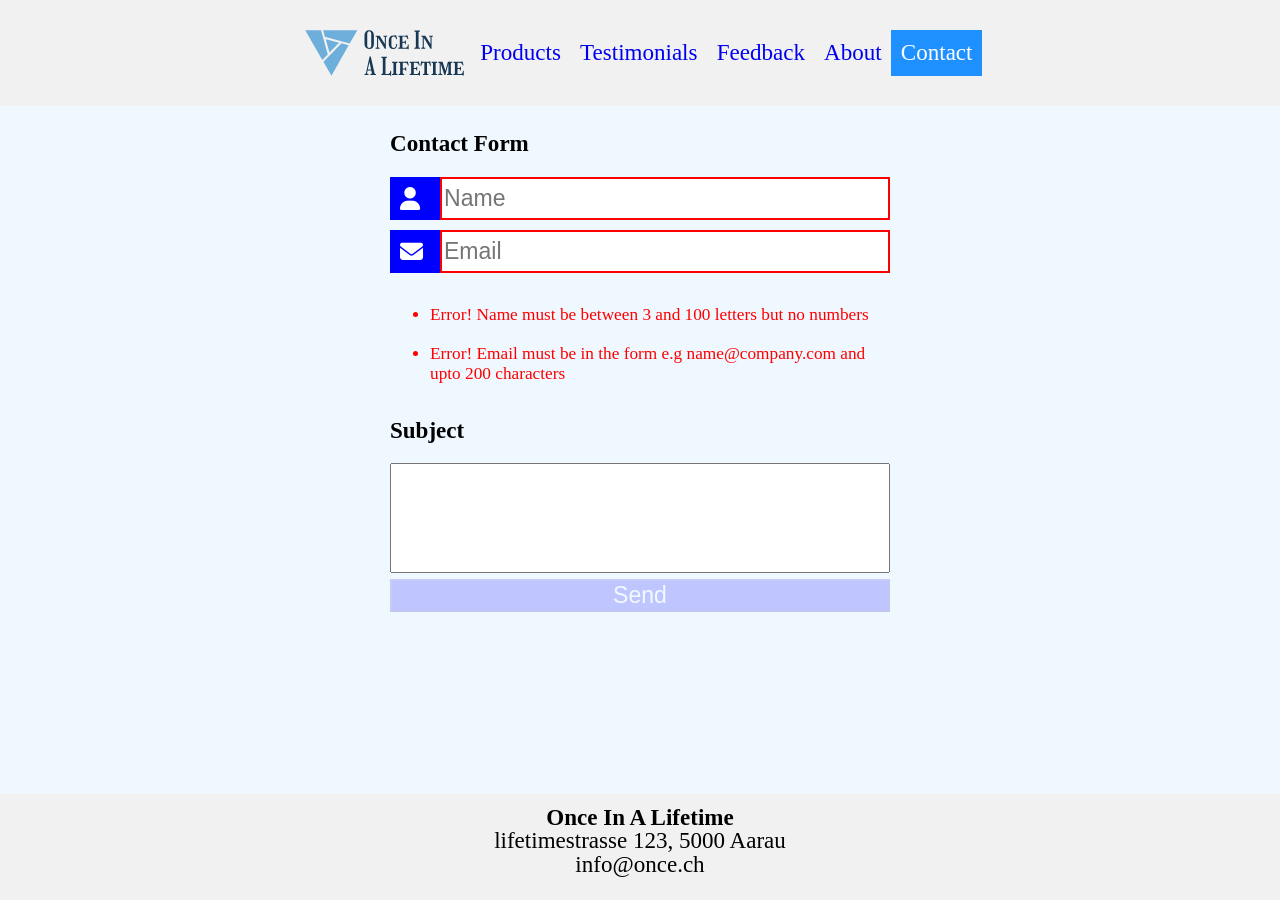
<file: contact.html>
<!DOCTYPE html>
<html lang="en">
  <head>
    <meta charset="UTF-8" />
    <meta http-equiv="X-UA-Compatible" content="IE=edge" />
    <meta name="keywords" content="HTML, CSS, JavaScript" />
    <meta name="author" content="Ioannis Xydous" />
    <meta name="viewport" content="width=device-width, initial-scale=1.0" />
    <meta
      name="description"
      content="Accessing FFHS Web API using a Responsive Web Site"
    />
    <link
      rel="stylesheet"
      href="https://cdnjs.cloudflare.com/ajax/libs/font-awesome/6.1.2/css/all.min.css"
      integrity="sha512-1sCRPdkRXhBV2PBLUdRb4tMg1w2YPf37qatUFeS7zlBy7jJI8Lf4VHwWfZZfpXtYSLy85pkm9GaYVYMfw5BC1A=="
      crossorigin="anonymous"
      referrerpolicy="no-referrer"
    />
    <link rel="stylesheet" href="css/navigation.css" />
    <link rel="stylesheet" href="css/contact.css" />
    <title>Semesterarbeit</title>
  </head>
  <body>
    <header>
      <nav>
        <!-- Logo -->
        <img src="img/logo.svg" alt="Company's logo" />
        <!-- Burger Menu fa-rotate-0-->
        <input type="checkbox" id="burger" />
        <label for="burger">
          <span class="fa fa-bars"></span>
        </label>
        <span id="selected">Contact</span>
        <!-- Navigation options -->
        <a href="products.html" class="nav-option">Products</a>
        <a href="testimonials.html" class="nav-option">Testimonials</a>
        <a href="feedback.html" class="nav-option">Feedback</a>
        <a href="index.html" class="nav-option">About</a>
        <a href="contact.html" class="nav-option active">Contact</a>
      </nav>
    </header>
    <main>
      <!-- Contact -->
      <div class="contact main-option">
        <article class="card">
          <form>
            <h2>Contact Form</h2>
            <div class="input-container">
              <label for="name2">
                <span class="fa fa-user icon"></span>
              </label>
              <input
                class="input-field"
                type="text"
                placeholder="Name"
                id="name2"
                name="name2"
                pattern="^([a-zA-Z '.-]{3,100})$"
                required
              />
            </div>
            <div class="input-container">
              <label for="email2">
                <span class="fa fa-envelope icon"></span>
              </label>
              <input
                class="input-field"
                type="email"
                placeholder="Email"
                id="email2"
                name="email2"
                pattern="[^@\s]+@[^@\s]+\.[^@\s]+"
                required
              />
            </div>
            <p id="message"></p>
            <h2>Subject</h2>
            <textarea rows="4" cols="35" id="feedbackMessage2"></textarea>
            <button id="contactBtn" type="submit" class="btn">Send</button>
          </form>
        </article>
      </div>
    </main>
    <footer>
      <h3>Once In A Lifetime</h3>
      <p>lifetimestrasse 123, 5000 Aarau</p>
      <p>info@once.ch</p>
    </footer>
    <script src="js/contact.js"></script>
  </body>
</html>
</file>
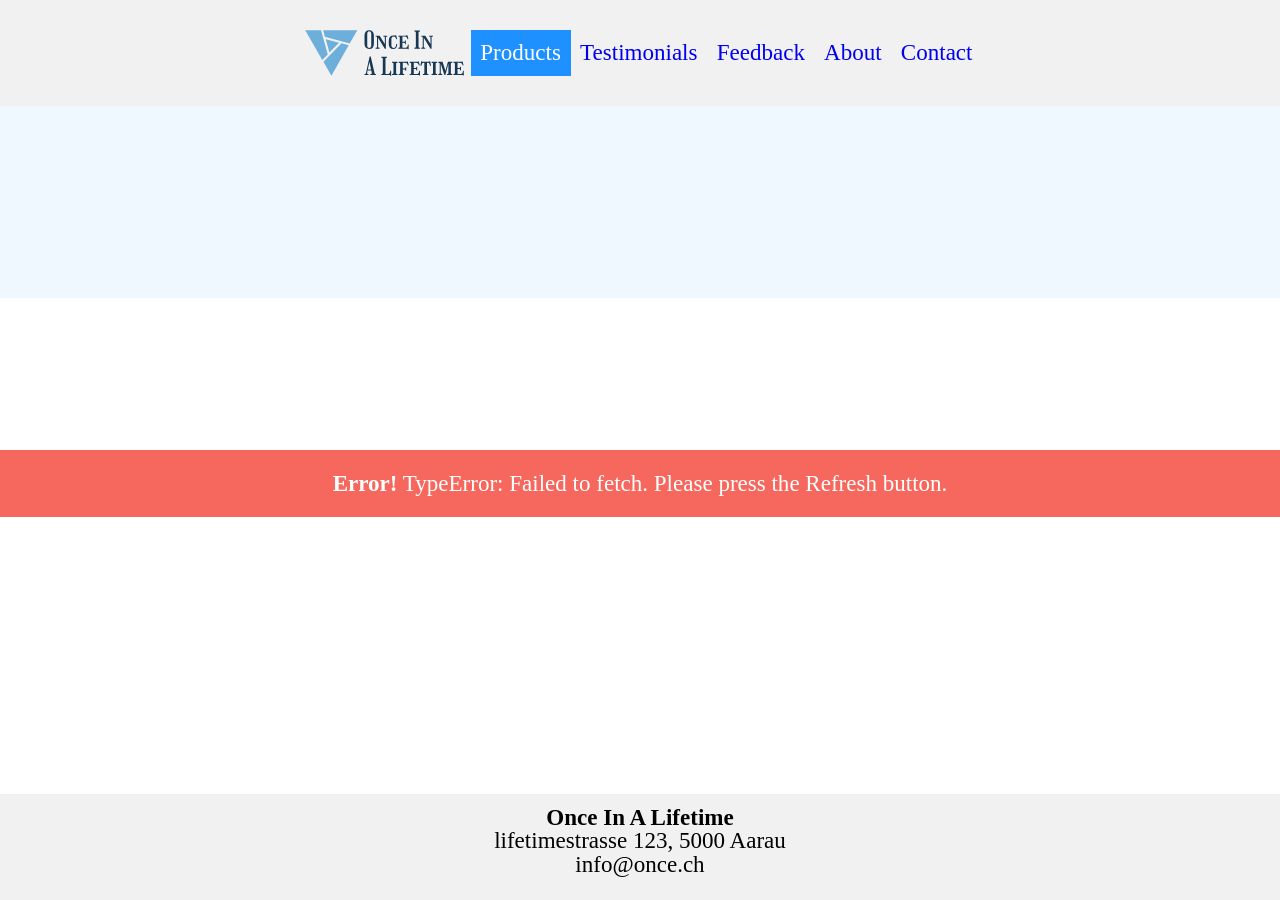
<file: products.html>
<!DOCTYPE html>
<html lang="en">
  <head>
    <meta charset="UTF-8" />
    <meta http-equiv="X-UA-Compatible" content="IE=edge" />
    <meta name="keywords" content="HTML, CSS, JavaScript" />
    <meta name="author" content="Ioannis Xydous" />
    <meta name="viewport" content="width=device-width, initial-scale=1.0" />
    <meta
      name="description"
      content="Accessing FFHS Web API using a Responsive Web Site"
    />
    <link
      rel="stylesheet"
      href="https://cdnjs.cloudflare.com/ajax/libs/font-awesome/6.1.2/css/all.min.css"
      integrity="sha512-1sCRPdkRXhBV2PBLUdRb4tMg1w2YPf37qatUFeS7zlBy7jJI8Lf4VHwWfZZfpXtYSLy85pkm9GaYVYMfw5BC1A=="
      crossorigin="anonymous"
      referrerpolicy="no-referrer"
    />
    <link rel="stylesheet" href="css/navigation.css" />
    <link rel="stylesheet" href="css/product.css" />
    <title>Semesterarbeit</title>
  </head>
  <body>
    <header>
      <nav>
        <!-- Logo -->
        <img src="img/logo.svg" alt="Company's logo" />
        <!-- Burger Menu fa-rotate-0-->
        <input type="checkbox" id="burger" />
        <label for="burger">
          <span class="fa fa-bars"></span>
        </label>
        <span id="selected">Products</span>
        <!-- Navigation options -->
        <a href="products.html" class="nav-option active">Products</a>
        <a href="testimonials.html" class="nav-option">Testimonials</a>
        <a href="feedback.html" class="nav-option">Feedback</a>
        <a href="index.html" class="nav-option">About</a>
        <a href="contact.html" class="nav-option">Contact</a>
      </nav>
    </header>
    <main>
      <!-- Products -->
      <div class="products main-option">
        <!-- left arrow -->
        <span id="left-arrow" class="fas fa-angle-left"></span>
        <div class="product-container">
          <div class="spinner"></div>
          <!-- inject product articles as HTML over JS -->
        </div>
        <!-- right arrow -->
        <span id="right-arrow" class="fas fa-angle-right"></span>
      </div>
    </main>
    <footer>
      <h3>Once In A Lifetime</h3>
      <p>lifetimestrasse 123, 5000 Aarau</p>
      <p>info@once.ch</p>
    </footer>
    <script type="module" src="js/webapi.js"></script>
    <script type="module" src="js/products.js"></script>
  </body>
</html>
</file>
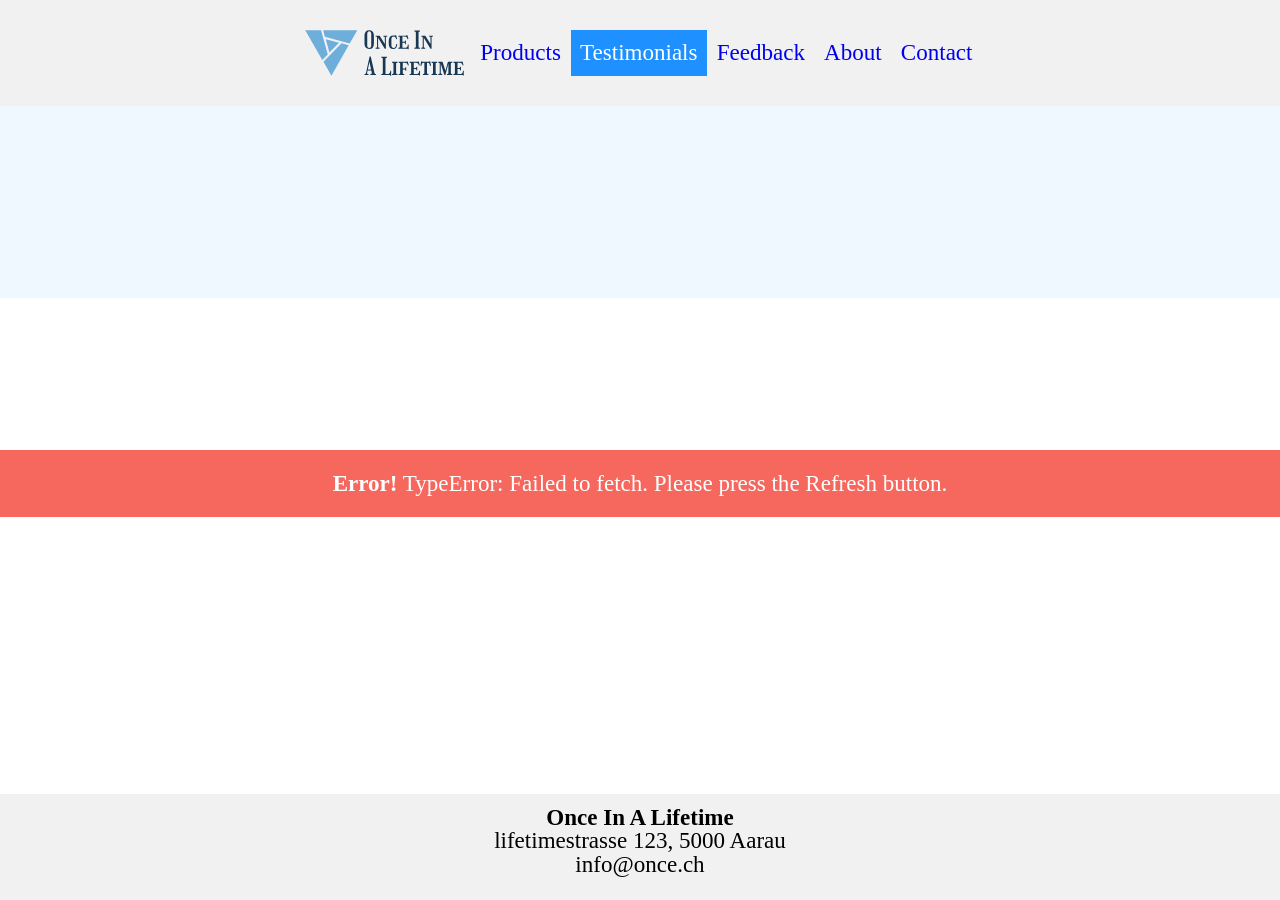
<file: testimonials.html>
<!DOCTYPE html>
<html lang="en">
  <head>
    <meta charset="UTF-8" />
    <meta http-equiv="X-UA-Compatible" content="IE=edge" />
    <meta name="keywords" content="HTML, CSS, JavaScript" />
    <meta name="author" content="Ioannis Xydous" />
    <meta name="viewport" content="width=device-width, initial-scale=1.0" />
    <meta
      name="description"
      content="Accessing FFHS Web API using a Responsive Web Site"
    />
    <link
      rel="stylesheet"
      href="https://cdnjs.cloudflare.com/ajax/libs/font-awesome/6.1.2/css/all.min.css"
      integrity="sha512-1sCRPdkRXhBV2PBLUdRb4tMg1w2YPf37qatUFeS7zlBy7jJI8Lf4VHwWfZZfpXtYSLy85pkm9GaYVYMfw5BC1A=="
      crossorigin="anonymous"
      referrerpolicy="no-referrer"
    />
    <link rel="stylesheet" href="css/navigation.css" />
    <link rel="stylesheet" href="css/testimonial.css" />
    <title>Semesterarbeit</title>
  </head>
  <body>
    <header>
      <nav>
        <!-- Logo -->
        <img src="img/logo.svg" alt="Company's logo" />
        <!-- Burger Menu fa-rotate-0-->
        <input type="checkbox" id="burger" />
        <label for="burger">
          <span class="fa fa-bars"></span>
        </label>
        <span id="selected">Testimonials</span>
        <!-- Navigation options -->
        <a href="products.html" class="nav-option">Products</a>
        <a href="testimonials.html" class="nav-option active">Testimonials</a>
        <a href="feedback.html" class="nav-option">Feedback</a>
        <a href="index.html" class="nav-option">About</a>
        <a href="contact.html" class="nav-option">Contact</a>
      </nav>
    </header>
    <main>
      <!-- Testimonials -->
      <div class="testimonials main-option">
        <div class="testimonial-container">
          <div class="spinner"></div>
        </div>
      </div>
    </main>
    <footer>
      <h3>Once In A Lifetime</h3>
      <p>lifetimestrasse 123, 5000 Aarau</p>
      <p>info@once.ch</p>
    </footer>
    <script type="module" src="js/webapi.js"></script>
    <script type="module" src="js/testimonials.js"></script>
  </body>
</html>
</file>
<file: css/navigation.css>
/* global selector */
* {
  box-sizing: border-box;
  font-size: 1.2rem;
}

/* body selector */
body {
  font-family: "Times New Roman", Times, serif;
  margin: 0;
  overflow-x: hidden;
}

/* header: sticky */
header {
  background-color: #f1f1f1;
  position: sticky;
  width: 100%;
  height: 5.5rem;
  top: 0;
  right: 0;
}

/* footer: fixed */
footer {
  background-color: #f1f1f1;
  text-align: center;
  position: fixed;
  width: 100%;
  line-height: 0;
  height: 5.5rem;
  left: 0;
  bottom: 0;
}

/* img (logo): adjust size */
header img {
  width: 9rem;
  height: 5.5rem;
}

/* nav: flex container */
header nav {
  display: flex;
  flex-direction: row;
  align-items: center;
  justify-content: center;
  font-size: 1.2rem;
  text-align: center;
}

/* a: remove default styling */
header nav a {
  text-decoration: none;
  text-align: center;
  background-color: #f1f1f1;
  padding: 0.5rem;
}

/* a: highlight on hover */
header nav a:hover {
  background-color: #ddd;
  color: black;
}

/* a: change background when active */
header nav a.active {
  background-color: dodgerblue;
  color: white;
}

/* burger icon: positioning Note: display: none, works only over fa-bars */
span.fa-bars {
  display: none;
  position: relative;
  bottom: 70px;
  font-size: 2rem;
  cursor: pointer;
}

/* selected nav-option */
#selected {
  position: absolute;
  left: 200px;
  bottom: 20px;
  background-color: dodgerblue;
  color: white;
  width: 60%;
  padding: 0.5rem;
  display: none;
}

/* burger checkbox: remove from DOM */
nav input {
  display: none;
}

/* on checked burger, show all <a> under <nav> */
#burger:checked + label ~ a {
  display: inline-block;
}

/* shrink the label dimensions -> keeps header height constant */
#burger + label {
  height: 0;
  width: 0;
}

/* on checked, change fa-bars to fa-close */
#burger:checked + label > span.fa-bars::before {
  content: "\f00d";
}

/* main space */
main {
  background-color: aliceblue;
  padding-bottom: 10rem;
}

/* alert */
.alert {
  position: fixed;
  top: 50%;
  padding: 20px;
  background-color: #f44336;
  color: white;
  width: 100%;
  opacity: 0.8;
  text-align: center;
}
/* spinner */
.spinner {
  margin: auto;
  border: 16px solid #f3f3f3;
  border-radius: 50%;
  border-top: 16px solid #3450db;
  border-bottom: 16px solid #3450db;
  width: 120px;
  height: 120px;
  animation: spin 2s linear infinite;
}

/* spinner frames */
@keyframes spin {
  0% {
    transform: rotate(0deg);
  }
  100% {
    transform: rotate(360deg);
  }
}

/* on max-width < 720px apply mobile styling */
@media screen and (max-width: 720px) {
  header nav {
    flex-direction: column;
    align-items: flex-start;
  }

  /* burger menu list is initially closed */
  header nav a {
    width: 100%;
    display: none;
  }

  /* on checked burger, show all <a> under <nav> */
  #burger:checked + label ~ a {
    display: inline-block;
  }

  /* display selected nav-option */
  #selected {
    display: inline-block;
    font-size: 2rem;
  }

  /* show burger icon */
  span.fa-bars {
    display: inline-block;
    margin-left: 650px;
  }

  /* prevent resizing below 720px width */
  html,
  body {
    width: 720px;
  }
}
</file>
<file: css/contact.css>
/* prevent content of touching the body border */
.contact {
  padding: 0.3rem;
  width: 100%;
}

/* limit form width and center it */
.contact form {
  max-width: 500px;
  margin: auto;
}

/* icons with blue background */
.contact span.icon {
  padding: 10px;
  background: blue;
  color: white;
  min-width: 50px;
  cursor: pointer;
}

/* flex container */
.contact .input-container {
  display: flex;
  width: 100%;
  margin-bottom: 10px;
}

/* input type width */
.contact .input-field {
  width: 100%;
}

/* disable textarea resize */
.contact textarea {
  resize: none;
  width: 100%;
}

/* button styling */
.contact button {
  width: 100%;
  background-color: blue;
  color: white;
  opacity: 0.7;
  cursor: pointer;
}

/* on hover, make the button solid */
.contact button:hover {
  opacity: 1;
}

/* on disabled button show the stop symbol */
.contact button:disabled {
  opacity: 0.2;
  cursor: not-allowed;
}

/*  disable outline on focus */
input {
  outline: none;
}

/* message padding */
#message2 {
  font-size: 0.9rem;
  padding: 0.5rem 0;
}

/*  on invalid input, apply red color message */
#message2.invalid {
  color: red;
}

/*  on invalid input, apply red border on input */
#name2.invalid,
#email2.invalid {
  border: 2px solid red;
}

/*  on valid input, apply green border on input */
#name2.valid,
#email2.valid {
  border: 2px solid green;
}
</file>
<file: css/product.css>
/* prevent content of touching the body border */
.products {
  padding: 0.3rem;
}

/* product flex container */
.product-container {
  width: 100%;
  height: 100%;
  display: flex;
  overflow: hidden;
  scroll-behavior: smooth;
}

/* limit image height */
.product-container img {
  width: 100%;
  height: 300px;
  border-left: 2px solid black;
  border-right: 2px solid black;
  border-top: 2px solid black;
}

/* centered text */
.product-container .center {
  text-align: center;
  font-size: 1.2rem;
  font-weight: 900;
}

/* show pointer over thumbs up */
.product-container .like {
  cursor: pointer;
}

/* on hover, change the color to green */
.product-container .like:hover {
  color: green;
}

/* limit container height */
.product-container .container {
  text-align: left;
  background-color: white;
  height: 500px;
  border-left: 2px solid black;
  border-right: 2px solid black;
  border-bottom: 2px solid black;
  padding: 1rem 0.3rem;
  margin-top: -30px;
}

/* left, right arrows styling and fixed positioning */
#left-arrow,
#right-arrow {
  position: fixed;
  display: flex;
  top: 0;
  bottom: 0;
  margin: auto;
  height: 6rem;
  width: 3rem;
  font-size: 6rem;
  cursor: pointer;
  opacity: 0.3;
  background-color: white;
}

/* left arrow positioning on the left of the flex container */
#left-arrow {
  left: 0;
}

/* right arrow positioning on the right of the flex container */
#right-arrow {
  right: 0;
}

/* on hover make arrows solid */
#left-arrow:hover,
#right-arrow:hover {
  opacity: 1;
}

/* apply flex: 50% to all card under product-container */
.product-container .card {
  width: 100%;
  height: 100%;
  margin: 1px;
  padding: 0 0.3rem;
  flex: 1 0 50%;
}

/* on screen width < 720px apply mobile styling */
@media screen and (max-width: 720px) {
  .product-container .card {
    padding-right: 1rem;
    flex: 1 0 100%;
  }
}
</file>
<file: css/testimonial.css>
/* prevent content of touching the body border */
.testimonials {
  padding: 0.3rem;
  justify-content: center;
  width: 100%;
}

/* flex container */
.card .card-container {
  display: flex;
}

/* testimonial image styling */
.card-container img {
  border-radius: 50%;
  width: 90px;
  height: 90px;
}

/* show pointer over thumbs up */
.testimonial-container .like {
  cursor: pointer;
}

/* on hover, change the color to green */
.testimonial-container .like:hover {
  color: green;
}

/* testimonial card styling */
.testimonial-container .card {
  background-color: rgb(213 225 243);
  border-radius: 5px;
  padding: 16px;
  margin: 16px 0;
  border: 1px solid black;
}

/* limit testimonial width and center it on screen */
.testimonial-container {
  width: 720px;
  margin: auto;
}

/* profession styling */
.testimonial-container .card-container span {
  font-size: 20px;
  margin-right: 15px;
}

/* block quote styling */
blockquote {
  margin-left: 0;
}

/* on max-width < 720px apply mobile styling */
@media screen and (max-width: 720px) {
  .testimonial-container {
    padding-right: 2rem;
  }
}
</file>
